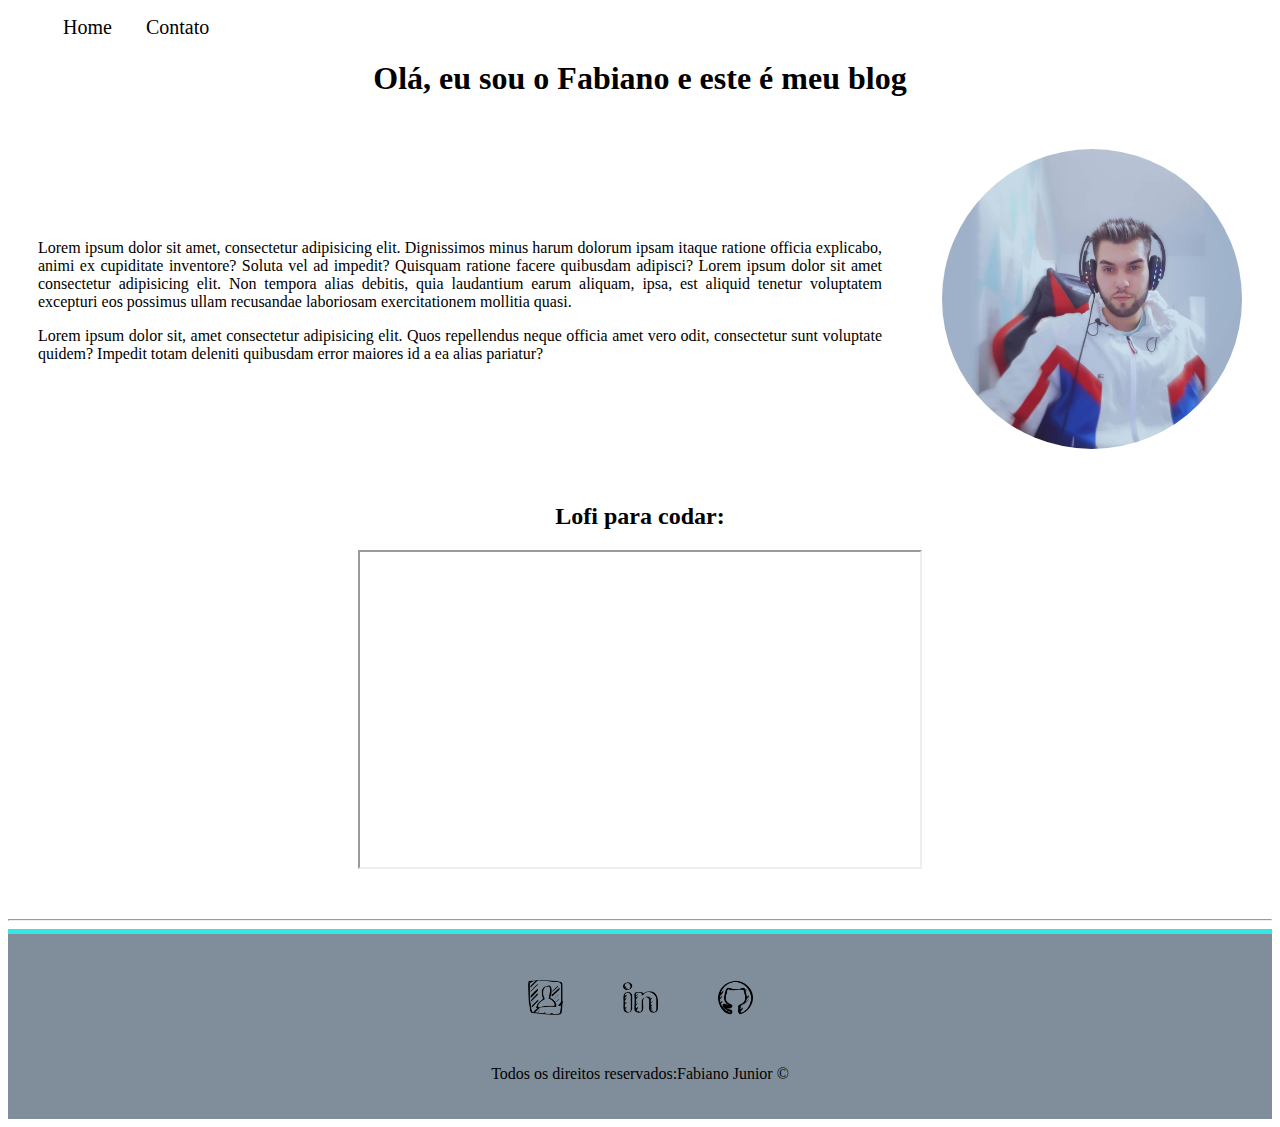
<file: index.html>
<!DOCTYPE html>
<html lang="pt-br">

<head>
    <meta charset="UTF-8">
    <meta name="viewport" content="width=device-width, initial-scale=1.0">
    <title>Meu Perfil</title>
    <link rel="stylesheet" href="assets/css/style.css">

</head>

<body>
    <ul id="menu">
        <li>
            <a href="index.html"> Home</a>
        </li>
        <li>
            <a href="contato.html"> Contato</a>
        </li>

    </ul>


    <h1 class="center">Olá, eu sou o Fabiano e este é meu blog</h1>
    <div class="container">
    <div class="p-30">
        <p class="justify">
            Lorem ipsum dolor sit amet, consectetur adipisicing elit. Dignissimos minus harum dolorum ipsam itaque ratione
            officia explicabo, animi ex cupiditate inventore? Soluta vel ad impedit? Quisquam ratione facere quibusdam
            adipisci?
            Lorem ipsum dolor sit amet consectetur adipisicing elit. Non tempora alias debitis, quia laudantium earum
            aliquam, ipsa, est aliquid tenetur voluptatem excepturi eos possimus ullam recusandae laboriosam exercitationem
            mollitia quasi.
        </p>
        <p class="justify">
            Lorem ipsum dolor sit, amet consectetur adipisicing elit. Quos repellendus neque officia amet vero odit,
            consectetur sunt voluptate quidem? Impedit totam deleniti quibusdam error maiores id a ea alias pariatur?
        </p>
    </div>
    <div>
        <img class="br-50 wh-500 p-30" src="assets/img/criador-do-blog.jpg" height="300" width="300"
        alt="#ParaTodosVerem Nesta foto o criador do blog está utilizando fones RGB, sentado em uma cadeira gamer olhando para o usuário">
    </div>


        
        
    </div>


   

    

    <h2 class="center">Lofi para codar: </h2>
    <div class="container mb-50" >
        <iframe width="560" height="315" src="https://www.youtube.com/embed/bmVKaAV_7-A" frameborder="3"
        allow="accelerometer; autoplay; clipboard-write; encrypted-media; gyroscope; picture-in-picture"
        allowfullscreen>
        </iframe>
    </div>
    <hr>
    <footer>

        <div class="container">
            <a href="https://accounts.google.com/ServiceLogin?service=mail" target="_blank">
                <img class="tm-social p-30" src="assets/img/icons/contact-sketched.png" alt="Logo do Contato">
            </a>
            <a href="https://www.linkedin.com/in/fabiano-junior-ba5a3b1ba/" target="_blank"> 
                <img class="tm-social p-30"class="tm" src="assets/img/icons/linkedin-sketched.png" alt="Logo do Linkedin">
            </a>
            <a href="https://github.com/FabiianoDev" target="_blank">
                <img class="tm-social p-30" src="assets/img/icons/octocat-sketched.png" alt="Logo do Github">
            </a>
            
            
        </div>

        <p class="center">
            Todos os direitos reservados:Fabiano Junior &copy;
        </p>
        
    </footer>

</body>

</html>
</file>
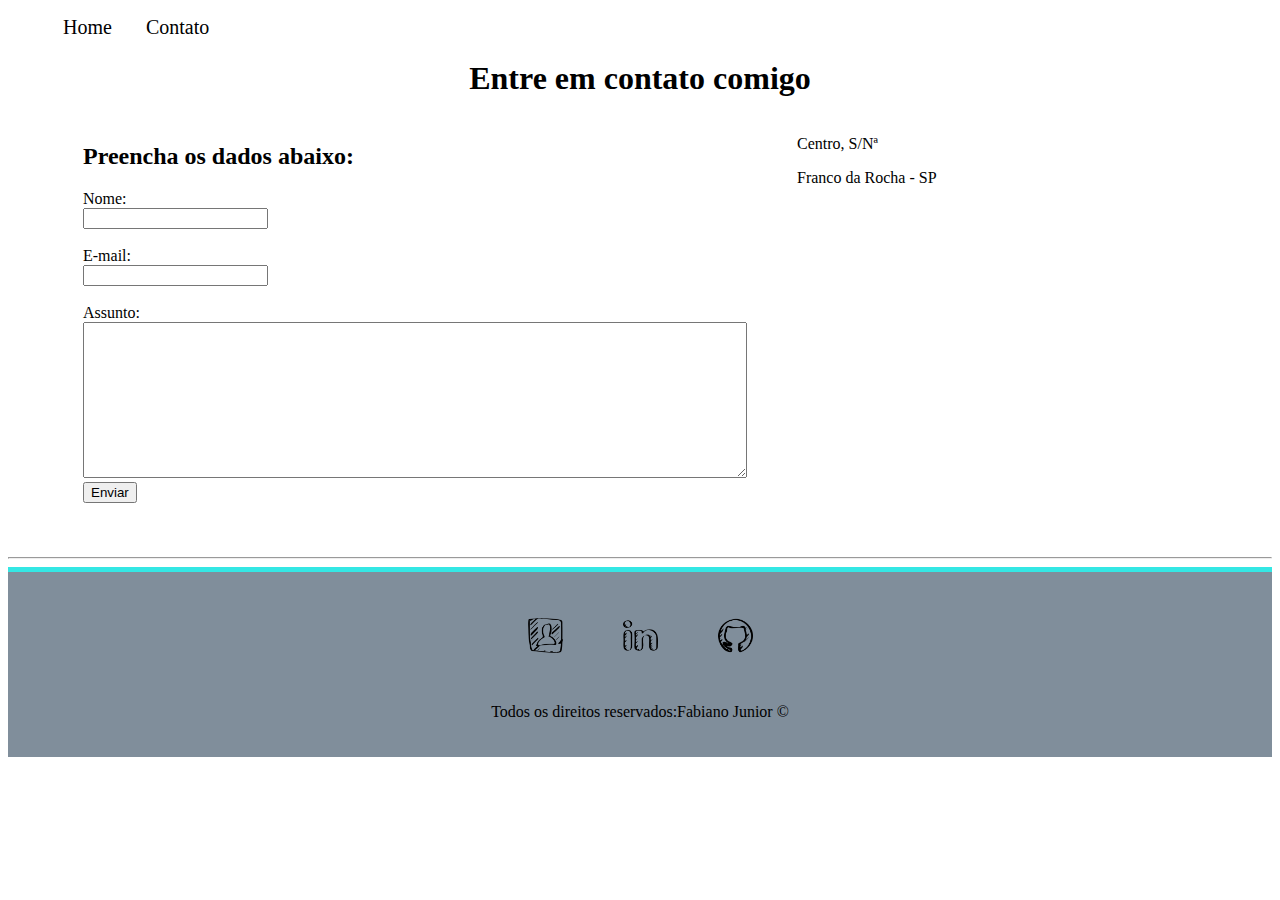
<file: contato.html>
<!DOCTYPE html>
<html lang="pt-br">

<head>
    <meta charset="UTF-8">
    <meta name="viewport" content="width=device-width, initial-scale=1.0">
    <title>Contato</title>
    <link rel="stylesheet" href="assets/css/style.css">
</head>

<body>

    <ul id="menu">
        <li>
            <a href="index.html"> Home</a>
        </li>
        <li>
            <a href="contato.html"> Contato</a>
        </li>

    </ul>

    <h1 class="center">Entre em contato comigo</h1>

    <div class="container mb-50">
        <div>
            <h2>Preencha os dados abaixo:</h2>
            <form>
                <label for="nome">Nome:</label> <br>
                <input type="text" id="nome">
                <br>
                <br>
                <label for="email">E-mail:</label> <br>
                <input type="email" id="email">
                <br>
                <br>
                <label for="assunto">Assunto:</label> <br>
                <textarea name="assunto" id="assunto" cols="80" rows="10"></textarea>
                <br>
                <button>Enviar</button>
            </form>
        </div>

        <div class="ml-50">

            <p>Centro, S/Nª </p>
            <p>Franco da Rocha - SP</p>

            <iframe
                src="https://www.google.com/maps/embed?pb=!1m18!1m12!1m3!1d58624.18428603689!2d-46.779391747513706!3d-23.315340886641394!2m3!1f0!2f0!3f0!3m2!1i1024!2i768!4f13.1!3m3!1m2!1s0x94cee6a7cb6f61eb%3A0xa321d69e795bf8a6!2sFranco%20da%20Rocha%2C%20SP!5e0!3m2!1spt-BR!2sbr!4v1606482528250!5m2!1spt-BR!2sbr"
                width="400" height="300" frameborder="0" style="border:0;" allowfullscreen="" aria-hidden="false"
                tabindex="0">
            </iframe>
        </div>
    </div>

    <hr>
    <footer>

        <div class="container">
            <a href="https://accounts.google.com/ServiceLogin?service=mail" target="_blank">
                <img class="tm-social p-30" src="assets/img/icons/contact-sketched.png" alt="Logo do Contato">
            </a>
            <a href="https://www.linkedin.com/in/fabiano-junior-ba5a3b1ba/" target="_blank"> 
                <img class="tm-social p-30"class="tm" src="assets/img/icons/linkedin-sketched.png" alt="Logo do Linkedin">
            </a>
            <a href="https://github.com/FabiianoDev" target="_blank">
                <img class="tm-social p-30" src="assets/img/icons/octocat-sketched.png" alt="Logo do Github">
            </a>
            
            
        </div>

        <p class="center">
            Todos os direitos reservados:Fabiano Junior &copy;
        </p>
        
    </footer>


</body>

</html>
</file>
<file: assets/css/style.css>
/*ESTILOS DA PAGINA index.html*/
.center {
    text-align: center
}

.justify {
    text-align: justify;
}

.container {
    display: flex;
    flex-flow: row;         /*row rap = quebra linha para baixo*/
    justify-content: center;
    align-items: center;
}

#menu li {
    display: inline;
    padding: 15px;
    
}

#menu li a {
    text-decoration: none;
    color: black;
    font-size: 20px;
}

#menu li a:hover {
    color: gray;
    
}

/* padding do tamanho 30*/
.p-30 {
    padding: 30px;
}

/*border radius para aplicar borda arredondada do tamano x%*/
.br-50 {
    border-radius: 50%;
}

/*largura e alturaa da imagem*/
.wh-500 {
    width: 500;
    height: 500;
}

.tm-social {
    width: 35px;
    height: 35px;
}

/*margem */
.mb-50 {
    margin-bottom: 50px;
}

/*ESTILOS DA PAGINA contato.html*/


/*margem lateral */
.ml-50 {
    margin-left: 50px;
}

/*FOOTER*/
footer {
    background-color: #808e9b;
    padding-top: 1em;
    padding-bottom: 20px;
    border-top: 5px solid #34e7e4;
}
</file>
